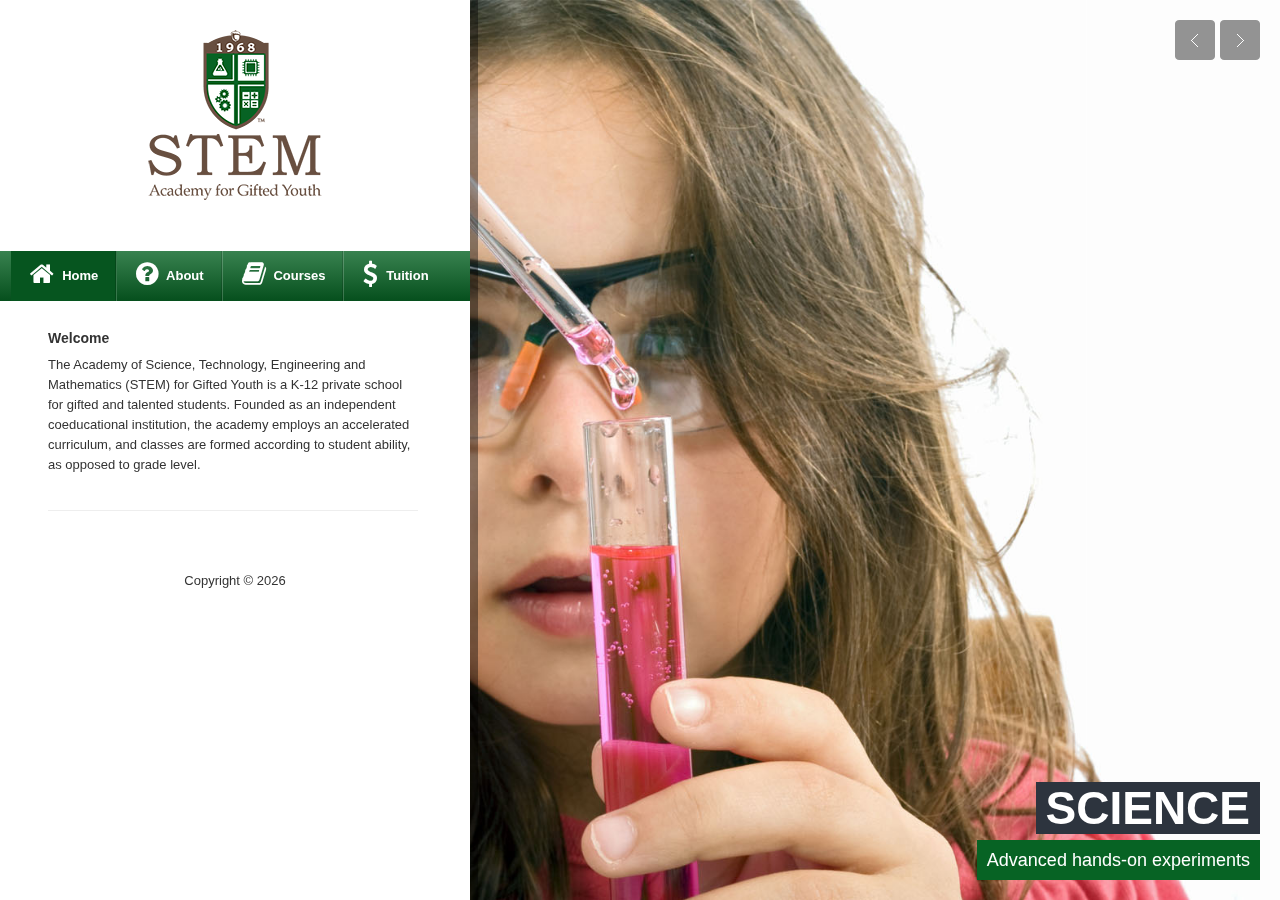
<file: index.html>
<!DOCTYPE html>
<!--[if IE 7 ]><html class="ie ie7" lang="en"> <![endif]-->
<!--[if IE 8 ]><html class="ie ie8" lang="en"> <![endif]-->
<!--[if IE 9 ]><html class="ie ie9" lang="en"> <![endif]-->
<html lang="en">
<!--<![endif]-->
<head>
	<!-- Basic Page Needs -->
	<meta charset="utf-8">
	<title>STEM Academy for Gifted Youth</title>
	<meta name="description" content="The STEM Academy for Gifted Youth is a K-12 private school for gifted and talented students. The school employs an accelerated curriculum, and classes are formed according to student ability, as opposed to grade level.">

	<!-- Favicons-->
	<link rel="shortcut icon" href="img/favicon.ico" type="image/x-icon"/>
	<link rel="apple-touch-icon" type="image/x-icon" href="img/apple-touch-icon-57x57-precomposed.png">
	<link rel="apple-touch-icon" type="image/x-icon" sizes="72x72" href="img/apple-touch-icon-72x72-precomposed.png">
	<link rel="apple-touch-icon" type="image/x-icon" sizes="114x114" href="img/apple-touch-icon-114x114-precomposed.png">
	<link rel="apple-touch-icon" type="image/x-icon" sizes="144x144" href="img/apple-touch-icon-144x144-precomposed.png">

	<!-- Mobile Specific Metas -->
	<meta name="viewport" content="width=device-width, initial-scale=1.0">

	<!-- CSS -->
	<link href="css/bootstrap.css" rel="stylesheet">
	<link href="css/bootstrap-responsive.css" rel="stylesheet">
	<link href="css/style.css" rel="stylesheet">
	<link href="css/supersized.css" rel="stylesheet" >
	<link href="css/supersized.shutter.css" rel="stylesheet" >
	<link href="font-awesome/css/font-awesome.css" rel="stylesheet" >

	<!--[if lt IE 9]>
	<script src="http://html5shim.googlecode.com/svn/trunk/html5.js"></script>
	<![endif]-->
  
  <!-- Jquery -->
  <script src="js/jquery.js"></script>
  <script type="text/javascript">
  $(function () {
    function getRand(min, max) {
        return Math.random() * (max - min) + min;
    }
    var austDay = new Date(),
            year = austDay.getFullYear();
    $('#year').html(year);
    $('#years').html(year + ' - ' + (year + 1));
    });
  </script>
  <!-- Support media queries for IE8 -->
  <script src="js/respond.min.js"></script>
  <!-- HTML5 and CSS3-in older browsers-->
  <script src="js/modernizr.custom.17475.js"></script>
  <!--[if IE 7]>
  <link rel="stylesheet" href="font-awesome/css/font-awesome-ie7.min.css">
  <![endif]-->
</head>

<body>
  <!--[if !IE]><!--><script>if(/*@cc_on!@*/false){document.documentElement.className+=' ie10';}</script><!--<![endif]--> <!-- Border radius fixed IE10-->

  <section class="hidden-phone" id="slidecaption"></section><!--Slide caption.-->
  <!--Arrow Navigation-->
  <a class="load-item hidden-phone" id="prevslide"></a> <a class="load-item hidden-phone" id="nextslide"></a>

  <div class="span5" id="container">
    <div id="header">
      <p id="logo"><img alt="Logo" src="img/logo.png"></p><!--Your logo here-->
    </div>

    <nav>
      <ul class="tabs">
        <li><a class="active" href="#section-1"><i class="icon-home icon-2x pull-left"></i><span>Home</span></a></li>
        <li><a href="#section-2"><i class="icon-question-sign icon-2x pull-left"></i><span>About</span></a></li>
        <li><a href="#section-3"><i class="icon-book icon-2x pull-left"></i><span>Courses</span></a></li>
        <li class="last"><a href="#section-4"><i class="icon-usd icon-2x pull-left"></i><span>Tuition</span></a></li>
      </ul>
    </nav>

    <ul class="tabs-content clearfix">
      <li class="active" id="section-1">
        <div class="span4">
          <div class="strip-lessons">
	          <h5>Welcome</h5>

	          <p>The Academy of Science, Technology, Engineering and Mathematics (STEM) for Gifted Youth is a K-12 private school for gifted and talented students. Founded as an independent coeducational institution, the academy employs an accelerated curriculum, and classes are formed according to student ability, as opposed to grade level.</p>
        	</div><!--End strip lessons -->
        </div><!--End span4 -->
      </li><!--End section1 -->

      <li id="section-2">
        <div class="span4">
          <div class="strip-lessons">
            <h4>Philosophy</h4>

            <p>STEM Academy embraces a whole-child philosophy wherein the mental, physical, and emotional facets of a child's development are nurtured. Our mission is to provide high learning potential children with outstanding experiences in a supportive environment that: encourages personal and academic excellence; provides intellectual, physical, creative and artistic challenges; that optimize a student's potential to be citizens who contribute to the world in a significant way.</p>
          </div><!--End strip lessons -->

          <div class="strip-lessons">
            <h4>Faculty</h4>

            <p>Our unique faculty is comprised of gifted adults who are experienced teachers, subject specialists, and practitioners in their fields of expertise.</p>
          </div><!--End strip lessons -->

          <div class="strip-lessons">
            <h4>Students</h4>

            <p>The Headmaster will admit new students based on the following multiple criteria: Students must have an IQ of at least 130 or higher, review of prior school performance records and parent / child interviews.</p>
          </div><!--End strip lessons -->
        </div><!--End span4-->
      </li><!--End section2 -->

      <li id="section-3">
        <div class="span4">
          <div class="strip-lessons">
            <h4>Curriculum</h4>

            <p>Our world-class and innovative academic programs for both lower school and upper school are accelerated. All academic courses at the upper school level are considered honors courses and many are taught at the college level. (i.e. Differential Equations, Discrete Math, Advanced Chinese, Asian Literature and History) Foreign language classes begin in kindergarten and continue through high school.</p>

            <div class="strip-lessons">
              <h4>Science</h4>

              <ul>
                <li>Advanced Biology</li>
                <li>Advanced Physical Phenomena</li>
                <li>Anatomy and Physiology</li>
                <li>Applied Science</li>
                <li>Astronomy</li>
                <li>Biology</li>
                <li>Chemistry</li>
                <li>Differential Phenomena</li>
                <li>Environmental Science</li>
                <li>Environmental Studies</li>
                <li>Geology</li>
                <li>Health</li>
                <li>Instrument Analysis</li>
                <li>Innovation and Creativity</li>
                <li>Inventions</li>
                <li>Mammology<br></li>
                <li>Molecular Biology and Genetics</li>
                <li>Paleontology</li>
                <li>Physical Analysis</li>
                <li>Physics I</li>
                <li>Physics II</li>
                <li>Psychology</li>
                <li>Science Foundations</li>
                <li>Science Foundations II</li>
                <li>Science I</li>
                <li>Science II</li>
                <li>Science III</li>
                <li>Science IV</li>
                <li>Wilderness Ecology</li>
                <li>Wilderness Pioneering</li>
                <li>Zoology I</li>
                <li>Zoology II</li>
              </ul>
            </div><!--End strip lessons -->

            <div class="strip-lessons">
              <h4>Technology</h4>

              <ul>
                  <li>Algorithms I</li>
                  <li>Algorithms II</li>
                  <li>Algorithms III</li>
                  <li>Big Data</li>
                  <li>CAD/Web Design</li>
                  <li>Cascading Style Sheets (CSS)</li>
                  <li>Circuit analysis</li>
                  <li>Command Line</li>
                  <li>Compilers</li>
                  <li>Computer Programming</li>
                  <li>Computer Science</li>
                  <li>Data Structures</li>
                  <li>Electrostatics</li>
                  <li>Git version control</li>
                  <li>Hypertext Markup Language (HTML)</li>
                  <li>Internet of Things</li>
                  <li>JavaScript I</li>
                  <li>JavaScript II</li>
                  <li>Lego Robotics<br></li>
                  <li>Open Source</li>
                  <li>Problem-solving and perseverance techniques</li>
                  <li>Problem decomposition</li>
                  <li>Programming Abstractions</li>
                  <li>Reverse engineering</li>
                  <li>Semiconductor devices</li>
                  <li>Web Development</li>
              </ul>
            </div><!--End strip lessons -->

            <div class="strip-lessons">
              <h4>Mathematics</h4>

              <ul>
                <li>Abstract Algebra / Trigonometry</li>
                <li>Abstract Math</li>
                <li>Advanced Physical Mathematics</li>
                <li>Algebra &amp; Trigonometry</li>
                <li>Algebra I</li>
                <li>Algebra II</li>
                <li>Algebra II / Trigonometry</li>
                <li>Analytical Geometry</li>
                <li>Applied Mathematics</li>
                <li>Calculus I</li>
                <li>Calculus II</li>
                <li>Calculus Applications</li>
                <li>Chess</li>
                <li>Differential Equations</li>
                <li>Discrete Math</li>
                <li>Gaming Strategies</li>
                <li>Gaming Studies</li>
                <li>Geometry</li>
                <li>Logic</li>
                <li>Math Analysis</li>
                <li>Numerical Methods</li>
                <li>Post Calculus</li>
              </ul>
            </div><!--End strip lessons -->

            <div class="strip-lessons">
              <h4>Fine Arts</h4>

              <ul>
                <li>Advanced Oil Painting</li>
                <li>Architecture</li>
                <li>Art</li>
                <li>Art History</li>
                <li>Art Theory and Criticism</li>
                <li>Band</li>
                <li>Beginning Band</li>
                <li>Brass Ensemble</li>
                <li>Cartooning</li>
                <li>Chorus</li>
                <li>Creative Ensemble</li>
                <li>Dance</li>
                <li>Drama</li>
                <li>Drawing</li>
                <li>Improvisation</li>
                <li>Inherit the Wind</li>
                <li>Mechanical Drawing</li>
                <li>Multi-medium Art<br></li>
                <li>Music and Movement<br></li>
                <li>Music Appreciation</li>
                <li>Musical Theater</li>
                <li>Music Theory</li>
                <li>Music Theory &amp; Composition</li>
                <li>Oil Painting I</li>
                <li>Oil Painting II</li>
                <li>Oil Painting III</li>
                <li>Percussion Ensemble</li>
                <li>Photography</li>
                <li>Recorder<br></li>
                <li>Sculpture</li>
                <li>Set Design</li>
                <li>Symphonic Band</li>
                <li>Theater</li>
                <li>Wind Ensemble</li>
              </ul>
            </div><!--End strip lessons -->

            <div class="strip-lessons">
              <h4>Foreign Language</h4>

              <ul>
                <li>Chinese I</li>
                <li>Chinese II</li>
                <li>Chinese III</li>
                <li>French I</li>
                <li>French II</li>
                <li>French III</li>
                <li>French IV</li>
                <li>German I</li>
                <li>German II</li>
                <li>German III</li>
                <li>German IV<br></li>
                <li>Japanese I</li>
                <li>Japanese II</li>
                <li>Japanese III</li>
                <li>Japanese IV</li>
                <li>Japanese V</li>
                <li>Japanese VI</li>
                <li>Japanese VII</li>
                <li>Latin I</li>
                <li>Latin II</li>
                <li>Latin III</li>
                <li>Russian I</li>
                <li>Sign Language</li>
                <li>Spanish I</li>
                <li>Spanish II</li>
                <li>Spanish III</li>
                <li>Spanish IV</li>
                <li>Spanish V</li>
              </ul>
            </div><!--End strip lessons -->

            <div class="strip-lessons">
              <h4>Language Arts</h4>

              <ul>
                <li>Advanced American Literature</li>
                <li>Advanced World Literature</li>
                <li>American Literature</li>
                <li>Art of Storytelling</li>
                <li>Asian Literature</li>
                <li>Communication Arts</li>
                <li>Comparative Film I</li>
                <li>Comparative Film II</li>
                <li>Creative Writing</li>
                <li>Cultural Studies/Literature</li>
                <li>Debate</li>
                <li>Early Italian Literature<br></li>
                <li>Epic Literature</li>
                <li>Etymology</li>
                <li>European Literature</li>
                <li>Film Analysis</li>
                <li>French Literature</li>
                <li>Grammar</li>
                <li>Issues in Philosophy</li>
                <li>Modern Japanese Literature</li>
                <li>Philosophy</li>
                <li>Power of the Pen</li>
                <li>Public Speaking</li>
                <li>Russian Literature</li>
                <li>Satire</li>
                <li>School Newspaper</li>
                <li>Shakespearean Literature</li>
                <li>Topics in Philosophy</li>
                <li>20th Century European and Russian Literature</li>
                <li>World Literature</li>
                <li>Writing I</li>
                <li>Writing II</li>
                <li>Writing III</li>
                <li>Writing Lab</li>
              </ul>
            </div><!--End strip lessons -->

            <div class="strip-lessons">
              <h4>Social Studies</h4>

              <ul>
                <li>Advanced American History</li>
                <li>Advanced World History</li>
                <li>American Civil War</li>
                <li>American History</li>
                <li>Anthropology</li>
                <li>Asian History</li>
                <li>Berlin to Baghdad</li>
                <li>Comparative Religions</li>
                <li>Comparative World Religions</li>
                <li>Cultural Studies/History</li>
                <li>Current Events</li>
                <li>Economics and Finance<br></li>
                <li>European History</li>
                <li>Foreign Affairs</li>
                <li>Geography Bee</li>
                <li>Greek Civilization</li>
                <li>History of the 60's</li>
                <li>History of the 70's</li>
                <li>History of War</li>
                <li>Law &amp; Economics</li>
                <li>Military Strategy</li>
                <li>Mythology</li>
                <li>Mythology &amp; Folklore</li>
                <li>Naval Military History</li>
                <li>Politics</li>
                <li>Russian Studies</li>
                <li>Sociology of Middle Class</li>
                <li>20th Century European and Russian History</li>
                <li>20th Century Warfare</li>
                <li>U.S. Government</li>
                <li>World History</li>
                <li>World War II</li>
              </ul>
            </div><!--End strip lessons -->

            <h4>Physical Education</h4>

            <ul>
                <li>Aikido</li>
                <li>Archery</li>
                <li><a href="crossfit.html">CrossFit</a></li>
                <li>Basketball</li>
                <li>Boxing</li>
                <li>Fencing</li>
                <li>Golf</li>
                <li>Gymnastics</li>
                <li>Lacrosse</li>
                <li>Rock Climbing</li>
                <li>Rugby</li>
                <li>SCUBA Diving</li>
                <li>Soccer</li>
                <li>Swimming</li>
                <li>Table Tennis</li>
                <li>Taekwondo</li>
                <li>Tennis</li>
                <li>Track</li>
                <li>Volleyball</li>
                <li>Weight Training</li>
                <li>Wing chun</li>
                <li>Wrestling</li>
                <li>Wushu</li>
            </ul>
          </div><!--End span4 -->
        </div>
      </li><!--End section3 -->

      <li id="section-4">
        <div class="span4">
          <div class="strip-lessons">
            <h4><span id="years"></span> tuition</h4>
            <p>The tuition charge for boarding students is $53,320, for day students, $44,100. In addition, there is a required medical fee of $755 for boarders and $470 for day students, and a technology fee of $465 for boarders and $315 for day students. Parents are also required to purchase a tuition refund insurance at the cost of .85% of the tuition (adjusted for any financial aid award). The actual annual cost to educate a student at the STEM Academy is $70,000 (including financial aid). The difference between the annual cost and tuition is met by income from the endowment and generous gifts from <!--alumni,--> parents, and friends.</p>
          </div><!--End span4 -->
        </div><!--End strip lessons -->
      </li><!--End section4 -->
    </ul><!-- End tabs-->

    <footer>
        <!--
      <div class="twitter">
        <a href="https://twitter.com/stemafgy" target="_blank">Follow on Twitter</a>
      </div>

      <div class="fb">
        <a href="https://www.facebook.com/stemafgy" target="_blank">Follow on Facebook</a>
      </div>
       -->
      <p id="copy">Copyright © <span id="year"></span></p>
    </footer>
  </div><!-- end span5 -->
  <!-- FULLSCREEN -->
  <script src="js/jquery.easing.min.js"></script>
  <script src="js/supersized.3.2.7.min.js"></script>
  <script src="js/supersized.shutter.min.js"></script>
  <script src="js/bg_images.js"></script>
  <!-- OTHER JS -->
  <script src="js/bootstrap.js"></script>
  <script src="js/functions.js"></script>
</body>
</html>
</file>
<file: css/style.css>
/*
CSS STRUCTURE:

1. SITE STRUCTURE and TYPOGRAPHY
2. MEDIA QUERIES

/*============================================================================================*/
/* 1.  SITE STRUCTURE and TYPOGRAPHY */
/*============================================================================================*/
body {
	background:#fff;
	font:13px/20px "Helvetica Neue", Helvetica, Arial, sans-serif;
	color: #333;
	-webkit-font-smoothing: antialiased !important;
	height:100%;
}
html {
	height:100%;
}
/** Typography **/
h1,
h3,
h3,
h4,
h5,
h6 {
  margin: 0 0 10px 0;
  font-family: inherit;
  font-weight: bold;
  line-height: 20px;
  color: inherit;
  text-rendering: optimizelegibility;
}

h1 {
  font-size: 38px;
  line-height: 40px;
}
h2 {
  font-size: 32px;
   line-height:36px;
}
h3 {
  font-size: 24px;
  line-height:28px;
}
h4 {
  font-size: 18px;
  ine-height:22px;
}
h5 {
  font-size: 14px;
  line-height:14px;
}
h6 {
  font-size: 12px;
}
p {
  margin: 0 0 15px 0;
}
/** Lists **/
ul,
ol {
  padding: 0;
  margin: 0 0 0;
  list-style:none;
}
ul ul,
ul ol,
ol ol,
ol ul {
  margin-bottom: 0;
}
li {
  line-height: 20px;
}
hr {
  margin: 20px 0;
  border: 0;
  border-top: 1px solid #eeeeee;
}
hr.double {
  margin: 10px 0 20px 0;
  border: 0;
  border-top: 1px solid #cedee7;
  border-bottom: 1px solid #ffffff;
}
/** Links color **/
a {
  color: #0088cc;
  text-decoration: none;
}
a:hover,
a:focus {
  color: #005580;
  text-decoration: underline;
}
/** Forms **/
textarea,
input[type="text"],
input[type="password"],
input[type="datetime"],
input[type="datetime-local"],
input[type="date"],
input[type="month"],
input[type="time"],
input[type="week"],
input[type="number"],
input[type="email"],
input[type="url"],
input[type="search"],
input[type="tel"],
input[type="color"],
.uneditable-input {
  background-color: #ffffff;
  border: 1px solid #e2e2e2;
   box-shadow:0 0 8px #e3e3e3 inset;
   -webkit-shadow:0 0 8px #e3e3e3 inset;
   -moz-shadow:0 0 8px #e3e3e3 inset;
  -webkit-transition: border linear .2s, box-shadow linear .2s;
  -moz-transition: border linear .2s, box-shadow linear .2s;
  -o-transition: border linear .2s, box-shadow linear .2s;
  transition: border linear .2s, box-shadow linear .2s;
  margin-bottom:20px;
  width:98%;
}
select {
margin-bottom:20px;
}
input.dateinput {
	width:100%;
}
.ie7 input.dateinput {
	width:90%;
}
label {
  display: block;
  margin-bottom: 5px;
  font-size:12px;
  font-weight:600;
}
/** Buttons **/
.twitter, .fb {
	position: relative;	
	height: 32px; 
	width: 157px; 
	display: block;
	background: url(../img/twitter_btn.png) no-repeat;
	margin-top:15px;
}

.fb {
	width: 157px; 
	background: url(../img/fb_btn.png) no-repeat; 	
}
.twitter:active, .fb:active {top: 1px;}
.twitter:hover, .fb:hover {
	background-position: 0 -32px;
}
.twitter a, .fb a {
	padding: 5px 0 0 15px; 
	text-shadow: -1px -1px 0px rgba(0,0,0,.3); 
	color:#fff; 
	font-weight: bold; 
	font-size: 12px; 
	height: 32px; 
	display: block;
	line-height:23px;
}
.fb a {padding: 5px 0 0 20px; }
.twitter, .fb {
	display: inline-block;
}
.twitter a:hover, .fb a:hover {
	color: #FFF;
	text-decoration: none;
}
a.button_medium, .button_medium {
	border:none;
	background:#099ad1;
	color:#fff;
	padding:7px 12px;
	text-decoration:none; 
	transition: background .5s ease; 
	-moz-transition: background .5s ease; 
	-webkit-transition: background .5s ease; 
	-o-transition: background .5s ease; 
	display:inline-block;
	cursor:pointer;
	font-weight:700;
	-webkit-border-radius: 3px;
	-moz-border-radius: 3px;
	border-radius: 3px;
}
.button_medium.align {
	margin-top:-20px;
	margin-left:5px;
}
a.button_medium:hover, .button_medium:hover {background:#333;}

a.button_large, .button_large{
	border:none;
	background:#099ad1;
	color:#FFF;
	padding:8px 30px;
	text-decoration:none; 
	transition: background .5s ease; 
	-moz-transition: background .5s ease; 
	-webkit-transition: background .5s ease; 
	-o-transition: background .5s ease;
	display:inline-block;
	cursor:pointer;
	font-weight:700;
	-webkit-border-radius: 3px;
	-moz-border-radius: 3px;
	border-radius: 3px;
	font-size:18px;
}

a.button_large:hover, .button_large:hover {background:#333;}

a.button_red_medium, .button_red_medium {
	border:none;
	background:#ff6666;
	color:#fff;
	padding:7px 12px;
	text-decoration:none; 
	transition: background .5s ease; 
	-moz-transition: background .5s ease; 
	-webkit-transition: background .5s ease; 
	-o-transition: background .5s ease;
	display:inline-block;
	cursor:pointer;
	font-weight:700;
	-webkit-border-radius: 3px;
	-moz-border-radius: 3px;
	border-radius: 3px;
}
a.button_red_medium:hover, .button_red_medium:hover {background:#333;}

.button_red_small, a.button_red_small {
	border:none;
	background:#ff6666;
	color:#fff;
	padding:2px 8px;
	margin-bottom:5px; 
	text-decoration:none; 
	transition: background .5s ease; 
	-moz-transition: background .5s ease; 
	-webkit-transition: background .5s ease; 
	-o-transition: background .5s ease;
	display:inline-block;
	cursor:pointer;
	font-weight:700;
	-webkit-border-radius: 3px;
	-moz-border-radius: 3px;
	border-radius: 3px;
	font-size:11px;
}
.button_red_small:hover, a.button_red_small:hover {background:#099ad1;}

#slidecaption { position:fixed; bottom:20px; right:20px; text-align:right;}
#slidecaption h3, #slidecaption span { color:#fff;}
#slidecaption h3 {font-size:46px; background-color:#2d343e; display: inline; padding:0 10px; text-transform:uppercase;}
#slidecaption span{ font-size:18px; background-color:#076324; display: inline-block; padding: 10px; margin-top:10px;}

.ie7 #slidecaption h3 {font-size:46px; background-color:#2d343e; display: inline; padding:10px; text-transform:uppercase; line-height:40px}
.ie7 #slidecaption span{ font-size:18px; background-color:#076324; display: inline-block; padding: 10px; margin-top:25px;}

body>#container {
    height: auto;
    min-height: 100%;
	-moz-box-shadow: 8px 0 rgba(0,0,0,0.4);
	-webkit-box-shadow: 8px 0 rgba(0,0,0,0.4);
	box-shadow: 8px 0 rgba(0,0,0,0.4);
	background:#fff;
	margin:0;
}
li#section-1 .span4, li#section-2 .span4, li#section-3 .span4, li#section-4 .span4, li#section-5 .span4{ padding-left:18px;}

/* Header  ================================================================================= */
#header {
	background-color:#fff;
	padding: 30px;
	text-align:center;
}
#header h1 {
	font-size:18px;
	font-weight:700;
	margin-bottom:0;
	line-height:22px;
}

nav {
float:left;
	  overflow:hidden;
   position:relative;
	width:100%;
	background:#076324;
	/* Old browsers */
	background:#076324 -moz-linear-gradient(top,rgba(255,255,255,.2) 0%,rgba(0,0,0,.2) 100%);
	/* FF3.6+*/
	background:#076324 -webkit-gradient(linear,left top,left bottom,color-stop(0%,rgba(255,255,255,.2)),color-stop(100%,rgba(0,0,0,.2)));
	/* Chrome,Safari4+*/
	background:#076324 -webkit-linear-gradient(top,rgba(255,255,255,.2) 0%,rgba(0,0,0,.2) 100%);
	/* Chrome10+,Safari5.1+*/
	background:#076324 -o-linear-gradient(top,rgba(255,255,255,.2) 0%,rgba(0,0,0,.2) 100%);
	/* Opera11.10+*/
	background:#076324 -ms-linear-gradient(top,rgba(255,255,255,.2) 0%,rgba(0,0,0,.2) 100%);
	/* IE10+*/
	background:#076324 linear-gradient(top,rgba(255,255,255,.2) 0%,rgba(0,0,0,.2) 100%);
	margin-bottom:30px;
	color:#fff;
	}
	
    nav ul {
	clear:left;
   float:left;
   list-style:none;
   margin:0;
   padding:0;
   position:relative;
   left:50%;
   text-align:center;
	}
	
	nav ul.tabs {margin:0 -2px; padding:0;}
	
	nav ul.tabs li {
	display:block;
   float:left;
   list-style:none;
   margin:0;
   padding:0;
   position:relative;
   right:50%;
	}
	nav ul.tabs li a {	
    display:block;
   margin:0 0 0 0;
   padding:10px 19px;
   text-decoration:none;
	color: #ffffff;
	line-height:30px;
	font-weight:700;
	-webkit-transition: background-color 0.3s;
	-moz-transition: background-color 0.3s;
	-o-transition: background-color 0.3s;
	-ms-transition: background-color 0.3s;
	transition: background-color 0.3s;
	background: url(../img/nav-divider.png) no-repeat center right;	
	}

	nav ul.tabs li.last a {background: none;padding-right:26px;}
	nav ul.tabs li.last a.active, nav ul.tabs li.last a:hover {background: #06551f; color:#fff; text-decoration:none;}
	nav ul.tabs li a.active, 	nav ul.tabs li a:hover {background: #06551f  url(../img/nav-divider.png) no-repeat center right; color:#fff; text-decoration:none;}
	
	ul.tabs-content { display: block; }
	ul.tabs-content > li { display:none;}
	ul.tabs-content > li.active { display: block; text-decoration:none;}

	/* Clearfixing tabs for beautiful stacking */
	ul.tabs:before,
	ul.tabs:after {
	  content: '\0020';
	  display: block;
	  overflow: hidden;
	  visibility: hidden;
	  width: 0;
	  height: 0; }
	ul.tabs:after {
	  clear: both; }
	ul.tabs {
	  zoom: 1; }
	  
/* Counter  ================================================================================= */
#defaultCountdown{ margin-bottom:45px;}
.countdown_rtl{direction:rtl;}
.countdown_row{clear:both;padding:0;text-align:left;width:100%; }
.countdown_section{display:block;  border-bottom:1px solid #e2e3e4; padding: 18px 18px 10px 18px; }
.countdown_section:last-child{}
.countdown_amount{font-size:42px;font-weight:700; color:#888c91;}
.count_titles{color:#999;display:block;font-size:26px; float:right; width:65%; text-align:right; font-weight:normal; opacity:0.5 }
.ie7 .count_titles{color:#999;display:block;font-size:26px; float:right; width:65%; text-align:right; font-weight:normal; opacity:0.5; margin:-25px 10px 0 0; }


/* Footer  ================================================================================= */
footer {padding: 20px 10px ; text-align:center}
#copy {padding-top:20px;}

/* Section 4  */
.strip-lessons{
	border-bottom: 1px solid #eeeeee;
	margin-bottom:20px;
	padding-bottom:20px;
}
.strip-lessons li a {
    color: #333;
}
ul.data-lessons {
	margin-left:0;
	padding-left:0;
}
ul.data-lessons li{
	display:inline-block;
	margin-right:8px;
	padding-right:8px;
	border-right: 1px solid #ccc;
	line-height:16px;
	zoom: 1; *display: inline;
}
ul.data-lessons  li:last-child{
	border-right: none;
} 
/* Section 3  */
ul#contacts{margin-bottom:20px;} 
#message-newsletter, #message-visit, #message-contact { margin: 10px 0; padding: 0;}
.error_message { display: inline-block; background: #ed1c24; padding: 5px; color:#fff;}
.loader { padding: 0 10px; }
#success_page { background: #66cc00; padding: 5px;  color:#fff; display: inline-block; }
span.required{ font-size: 13px; color: #ff6666; } /* Select the colour of the * if the field is required. */

/* #ie10 BORDER RADIUS FIXED*/
.ie10 a.button_medium, .ie10 .button_medium, .ie10 a.button_large, .button_large, .ie10 a.button_red_medium, .ie10 .button_red_medium, .ie10 .button_red_small {border-radius: 0;}

.ie10 select,
.ie10 textarea,
.ie10 input[type="text"],
.ie10 input[type="password"],
.ie10 input[type="datetime"],
.ie10 input[type="datetime-local"],
.ie10 input[type="date"],
.ie10 input[type="month"],
.ie10 input[type="time"],
.ie10 input[type="week"],
.ie10 input[type="number"],
.ie10 input[type="email"],
.ie10 input[type="url"],
.ie10 input[type="search"],
.ie10 input[type="tel"],
.ie10 input[type="color"],
.ie10 .uneditable-input {border-radius: 0;}

/*============================================================================================*/
/* 2. MEDIA QUERIES */
/*============================================================================================*/
@media (min-width: 768px) and (max-width: 1200px) {

nav ul.tabs li a span, nav ul.tabs li.last a span {display:none;}	
nav ul.tabs li a, nav ul.tabs li.last a  { height:30px; padding-right:15px;}

}
@media (min-width: 768px) and (max-width: 979px) {
	
nav ul.tabs li a span, nav ul.tabs li.last a span {display:none;}	
nav ul.tabs li a, nav ul.tabs li.last a  { height:30px; padding-right:15px;}
li#section-1 .span4, li#section-2 .span4, li#section-3 .span4, li#section-4 .span4, li#section-5 .span4{ padding-left:0;}

ul.data-lessons li{
	display:block;
	margin-right:8px;
	padding-right:8px;
	border-right: none;
	line-height:25px;
	*display: block;
}
}
	
/* From tablet portrait to mobile */
@media (max-width: 767px) {

li#section-1 .span4, li#section-2 .span4, li#section-3 .span4, li#section-4 .span4, li#section-5 .span4{ padding-left:0;}
#logo img  {visibility:hidden;display:none;}
#logo {background: url(../img/logo-mobile.png) left top no-repeat;height:45px;margin-bottom:0;}
#header h1 {float:right; text-align:right;font-size:16px;margin-top:-33px;}
nav ul.tabs li a span, nav ul.tabs li.last a span {display:none;}	
nav ul.tabs li a, nav ul.tabs li.last a  { height:30px; padding-right:15px;}

#container>#header{
	margin-left:-20px;
	margin-right:-20px;
	text-align:left;
	padding:20px;
	padding-bottom:15px;
}
nav {margin-left:-20px; padding-left:20px; padding-right:20px; width:100%;}

body>#container {
	-moz-box-shadow: 0px 0 rgba(0,0,0,0.4);
	-webkit-box-shadow: 0px 0 rgba(0,0,0,0.4);
	box-shadow: 0px 0 rgba(0,0,0,0.4);
	margin:0;
}
ul#supersized { background:#fff; visibility:hidden;}
ul#supersized li { background:#fff;}
ul#supersized li img{ display:none; visibility:hidden;}
#defaultCountdown{ margin-left:-20px; margin-right:-20px; width:auto}

}	

/* Mobile portrait */
@media (max-width: 480px) {

#header h1 {font-size:14px; text-align:center; line-height:17px;  float:none; margin-top:0px;}
#defaultCountdown{ margin-left:-20px; margin-right:-20px; width:auto}
#logo {
		text-align:center;
		background: url(../img/logo-mobile.png) center top no-repeat;
		height:45px;
		margin-bottom:10px;
}
nav ul.tabs li a span, nav ul.tabs li.last a span {display:none;}	
nav ul.tabs li a, nav ul.tabs li.last a  { height:30px; padding-right:15px;}

}
</file>
<file: css/supersized.css>
/*

	Supersized - Fullscreen Slideshow jQuery Plugin
	Version : 3.2.7
	Site	: www.buildinternet.com/project/supersized
	
	Author	: Sam Dunn
	Company : One Mighty Roar (www.onemightyroar.com)
	License : MIT License / GPL License
	
*/

* { margin:0; padding:0; }
body { background:#fff; height:100%; }
	img { border:none; }
	
	#supersized-loader { position:fixed; top:20px; right:140px; z-index:0; width:40px; height:40px;text-indent:-999em; background: #111 url(../img/progress.gif) no-repeat center center; -webkit-border-radius: 5px; -moz-border-radius: 5px; border-radius: 5px;}
	#supersized {  display:block; position:fixed; left:0; top:0; overflow:hidden; z-index:-999; height:100%; width:100%; }
		#supersized img { width:auto; height:auto; position:relative; display:none; outline:none; border:none; }
			#supersized.speed img { -ms-interpolation-mode:nearest-neighbor; image-rendering: -moz-crisp-edges; }	/*Speed*/
			#supersized.quality img { -ms-interpolation-mode:bicubic; image-rendering: optimizeQuality; }			/*Quality*/
		
		#supersized li { display:block; list-style:none; z-index:-30; position:fixed; overflow:hidden; top:0; left:0; width:100%; height:100%; background:#111; }
		#supersized a { width:100%; height:100%; display:block; }
			#supersized li.prevslide { z-index:-20; }
			#supersized li.activeslide { z-index:-10; }
			#supersized li.image-loading { background:#111 url(../img/progress.gif) no-repeat center center; width:100%; height:100%; }
				#supersized li.image-loading img{ visibility:hidden; }
			#supersized li.prevslide img, #supersized li.activeslide img{ display:inline; }/* Mobile portrait */

/* From tablet portrait to mobile */
@media (max-width: 767px) {

#supersized-loader { display:none; visibility:hidden;}

}
</file>
<file: css/supersized.shutter.css>
/*

	Supersized - Fullscreen Slideshow jQuery Plugin
	Version : 3.2.7
	Site	: www.buildinternet.com/project/supersized
	
	Theme 	: Shutter 1.2
	Author	: Sam Dunn
	Company : One Mighty Roar (www.onemightyroar.com)
	License : MIT License / GPL License
	
*/

	/* Controls Bar
	----------------------------*/
	#controls-wrapper { margin:0 auto; height:42px; width:100%; bottom:0px; left:0; z-index:4; background:url(../img/nav-bg.png) repeat-x; position:fixed; }
		#controls { overflow:hidden; height:100%; position:relative; text-align:left; z-index:5; }
			#slidecounter { float:left; color:#999; font:14px "Helvetica Neue", Helvetica, Arial, sans-serif; text-shadow:#000 0 -1px 0; margin:0px 10px 0 15px; line-height:42px; }
			
			#navigation { float:right; margin:0px 20px 0 0; }
				#play-button{ float:left; margin-top:1px;border-right:1px solid #333; background:url('../img/bg-hover.png') repeat-x 0 44px; }
					#play-button:hover{ background-position:0 1px; cursor:pointer; }
				
				#prevslide, #nextslide{ position:fixed; height:40px; width:40px; top:20px;opacity:0.6; }
					#prevslide{ right:65px; background:url('../img/back.png'); }
					#nextslide{ right:20px; background:url('../img/forward.png'); }
						#prevslide:active, #nextslide:active{ margin-top:0; }
						#prevslide:hover, #nextslide:hover{ cursor:pointer; }
				
				ul#slide-list{ padding:15px 0; float:left; position:absolute; left:50%; }
					ul#slide-list li{ list-style:none; width:12px; height:12px; float:left; margin:0 5px 0 0; }
						ul#slide-list li.current-slide a, ul#slide-list li.current-slide a:hover{ background-position:0 0px; }
						ul#slide-list li a{ display:block; width:12px; height:12px; background:url('../img/nav-dot.png') no-repeat 0 -24px; }
							ul#slide-list li a:hover{ background-position:0 -12px; cursor:pointer; }
				
				#tray-button{ float:right; margin-top:1px; border-left:1px solid #333; background:url('../img/bg-hover.png') repeat-x 0 44px; }
					#tray-button:hover{ background-position:0 1px; cursor:pointer; }
		
	
	/* Progress Bar
	----------------------------*/					
	#progress-back{ z-index:5; position:fixed; bottom:42px; left:0; height:8px; width:100%; background:url('../img/progress-back.png') repeat-x; }
		#progress-bar{ position:relative; height:8px; width:100%; background:url('../img/progress-bar.png') repeat-x; }
	
	
	/* Thumbnail Navigation
	----------------------------*/	
	#nextthumb,#prevthumb { z-index:2; display:none; position:fixed; bottom:61px; height:75px; width:100px; overflow:hidden; background:#ddd; border:1px solid #fff; -webkit-box-shadow:0 0 5px #000; }
		#nextthumb { right:12px; }
		#prevthumb { left:12px; }
			#nextthumb img, #prevthumb img { width:150px; height:auto;  }
			#nextthumb:active, #prevthumb:active { bottom:59px; }
			#nextthumb:hover, #prevthumb:hover { cursor:pointer; }
	
	
	/* Thumbnail Tray
	----------------------------*/			
	#thumb-tray{ position:fixed; z-index:3; bottom:0; left:0; background:url(../img/bg-black.png); height:150px; width:100%; overflow:hidden; text-align:center; -moz-box-shadow: 0px 0px 4px #000; -webkit-box-shadow: 0px 0px 4px #000; box-shadow: 0px 0px 4px #000; }
		
		#thumb-back, #thumb-forward{ position:absolute; z-index:5; bottom:42px; height:108px; width:40px; }
			#thumb-back{ left:0; background: url('../img/thumb-back.png') no-repeat center center;}
			#thumb-forward{ right:0; background:url('../img/thumb-forward.png') no-repeat center center;}
				#thumb-back:hover, #thumb-forward:hover{ cursor:pointer; background-color:rgba(256,256,256, 0.1); }
					#thumb-back:hover{ border-right:1px solid rgba(256,256,256, 0.2); }
					#thumb-forward:hover{ border-left:1px solid rgba(256,256,256, 0.2); }
		
		
		ul#thumb-list{ display:inline-block; list-style:none; position:relative; left:0px; padding:0 0px; }
			ul#thumb-list li{ background:#111; list-style:none; display:inline; width:150px; height:108px; overflow:hidden; float:left; margin:0; }
				ul#thumb-list li img { width:200px; height:auto; opacity:0.5; -ms-filter: "progid:DXImageTransform.Microsoft.Alpha(Opacity=60)"; filter:alpha(opacity=60); -webkit-transition: all 100ms ease-in-out; -moz-transition: all 100ms ease-in-out; -o-transition: all 100ms ease-in-out; -ms-transition: all 100ms ease-in-out; transition: all 100ms ease-in-out; }
				ul#thumb-list li.current-thumb img, ul#thumb-list li:hover img{ opacity:1; -ms-filter: "progid:DXImageTransform.Microsoft.Alpha(Opacity=100)"; filter:alpha(opacity=100); }
				ul#thumb-list li:hover{ cursor:pointer; }
</file>
